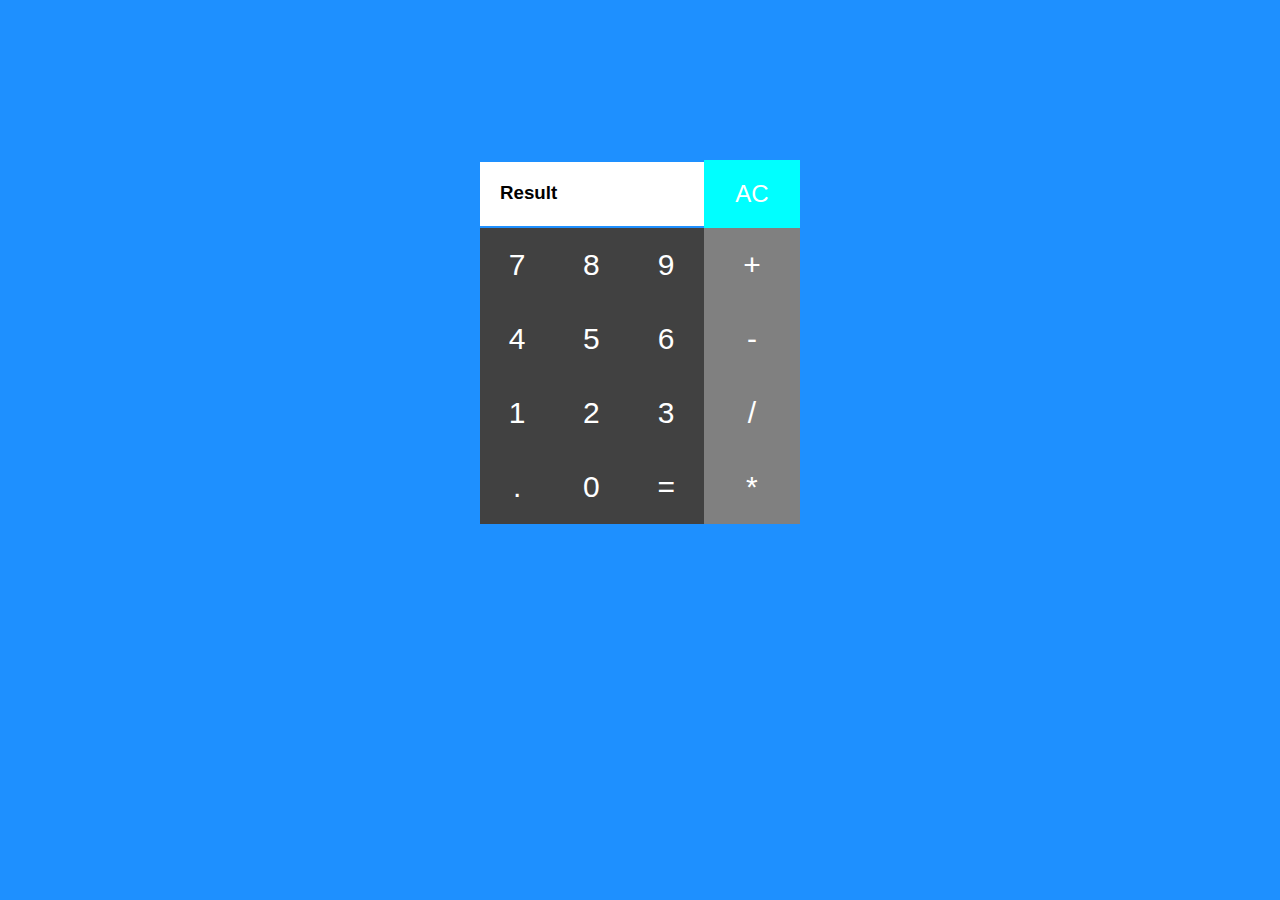
<file: html_css_task/calculator_HTML_CSS/index.html>
<!DOCTYPE html>
<html lang="en">
<head>
    <meta charset="UTF-8">
    <meta name="viewport" content="width=device-width, initial-scale=1.0">
    <link rel="stylesheet" href="style.css">
    <title>Document</title>
</head>
<body>
    <div class="container">
    <table>
        <tr>
           <td colspan="3"><h3 id="ans">Result</h3></td>
           <td><button id="allclear">AC</button></td>
        </tr>
        <tr>
            <td><button name="7" value="7" id="7">7</button></td>
            <td><button name="8" value="8" id="8">8</button></td>
            <td><button name="9" value="9" id="9">9</button></td>
            <td><button name="+" value="+" id="+"
            class="operator">+</button></td>
        </tr>
        <tr>
            <td><button name="4" value="4" id="4">4</button></td>
            <td><button name="5" value="5" id="5">5</button></td>
            <td><button name="6" value="6" id="6">6</button></td>
            <td><button name="-" value="-" id="-"
                class="operator">-</button></td>
        </tr>
        <tr>
            <td><button name="1" value="1" id="1">1</button></td>
            <td><button name="2" value="2" id="2">2</button></td>
            <td><button name="3" value="3" id="3">3</button></td>
            <td><button name="/" value="/" id="/" class="operator">/</button></td>
        </tr>
        <tr>
            <td><button name="." value=".">.</button></td>
            <td><button name="0" value="0">0</button></td>
            <td><button name="=" value="=">=</button></td>
            <td><button name="*" value="*" class="operator">*</button></td>
        </tr>
        
    </table>
    <script src="index.js"></script>
</div>
</body>
</html>
</file>
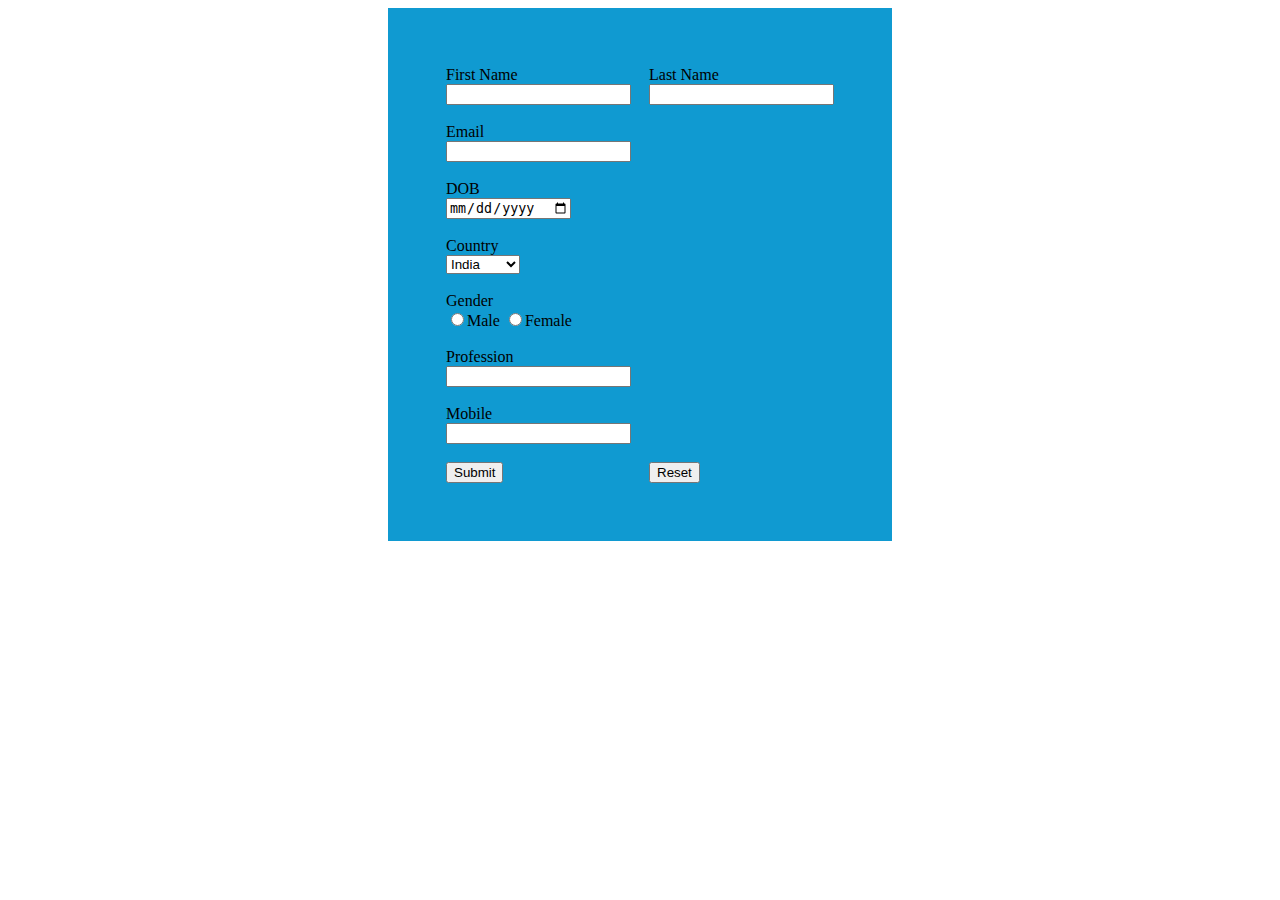
<file: html_css_task/customer_survey_form/index.html>
<!DOCTYPE html>
<html lang="en">
<head>
    <meta charset="UTF-8">
    <meta name="viewport" content="width=device-width, initial-scale=1.0">
    <link rel="stylesheet" href="style.css">
    <title>Document</title>
</head>
<body>
    <div>
        <form id="surveyForm">
            <table>
                <tr>
                    <td>
                        First Name <br>
                        <input type="text" name="fname" id="fname" required>
                    </td>
                    <td>
                        Last Name <br>
                        <input type="text" name="lname" id="lname" required>
                    </td>
                </tr>
                <tr>
                    <td>
                        Email <br>
                        <input type="email" name="email" id="email" required>
                    </td>
                </tr>
                <tr>
                    <td>
                        <label>DOB <br></label>
                        <input type="date" name="dob" id="dob" required>
                    </td>
                </tr>
                <tr>
                    <td>
                        Country <br>
                        <select id="country" name="country" required>
                            <option selected value="India">India</option>
                            <option value="USA">USA</option>
                            <option value="UAE">UAE</option>
                            <option value="China">China</option>
                            <option value="Australia">Australia</option>
                        </select>
                    </td>
                </tr>
                <tr>
                    <td colspan="2">
                        <label id="gender">Gender <br>
                            <input type="radio" 
                            id="male"
                            value="yes" name="gender" required>Male
                            <input type="radio" value="no" id="female"
                            name="gender" required>Female
                        </label>
                    </td>
                </tr>
                <tr>
                    <td colspan="2">
                        Profession <br>
                        <input type="text" name="profession" id="profession" required>
                    </td>
                </tr>
                <tr>
                    <td colspan="2">
                        Mobile <br>
                        <input type="number" name="mobile" id="mobile" required>
                    </td>
                </tr>
                <tr>
                    <td>
                        <button type="submit" id="submitBtn">Submit</button>
                    </td>
                    <td>
                        <button type="reset" id="resetBtn">Reset</button>
                    </td>
                </tr>
            </table>
        </form>
    </div>
    <script>
       document.getElementById('surveyForm').addEventListener('submit', function(event) {
            event.preventDefault();
            displayValues();
        });

        document.getElementById('resetBtn').addEventListener('click', function() {
            document.getElementById('surveyForm').reset();
        });

        function displayValues() {
            const form = document.getElementById('surveyForm');
            const values = {
                'First Name': form.fname.value,
                'Last Name': form.lname.value,
                'Date of Birth': form.dob.value,
                'Country': form.country.value,
                'Gender': getGender(),
                'Profession': form.profession.value,
                'Email': form.email.value,
                'Mobile Number': form.mobile.value
            };

            let popupContent = '<h2>Survey Form Values</h2>';
            for (const [key, value] of Object.entries(values)) {
                popupContent += `<p><strong>${key}:</strong> ${value}</p>`;
            }

            const popup = window.open('', 'Survey Values', 'width=600,height=400');
            popup.document.body.innerHTML = popupContent;

            
            popup.onunload = function() {
                form.reset();
            };
        }

        function getGender() {
            const checkboxes = document.querySelectorAll('input[name="gender"]:checked');
            let genderValues = [];
            checkboxes.forEach(checkbox => {
                genderValues.push(checkbox.value);
            });
            return genderValues.join(', ');
        }
    </script>
</body>
</html>
</file>
<file: html_css_task/calculator_HTML_CSS/style.css>
*{
    margin: 0;
    padding: 0;
    box-sizing: border-box;
    background-color:dodgerblue;
    font-family:Arial, Helvetica, sans-serif
}

.container{
    display: grid;
    justify-content: center;
    padding: 10rem;
    
    
    
}
table{
    padding: 1rem;
    border-collapse: collapse;
    width: 20rem;
  
}

button{
    background-color: #414141;
    border: none;
    cursor: pointer;
    padding: 20px;
    font-size: 30px;
    width: 100%;
    color: white;
    margin: 0;
  
}
button:hover{
    background-color: #212121;
    
}
#ans{
    background-color: white;
    height: 4rem;
    padding: 20px;
}
#allclear{
    background-color: cyan;
    text-align: center;
    font-size: 1.5rem;
}

.operator{
    background-color: gray;

}
</file>
<file: html_css_task/customer_survey_form/style.css>
table{
    background-color: rgb(16, 154, 209);
    padding: 3rem;
    margin: auto;
    
}
td
{
    padding: 0.5rem;
}
</file>
